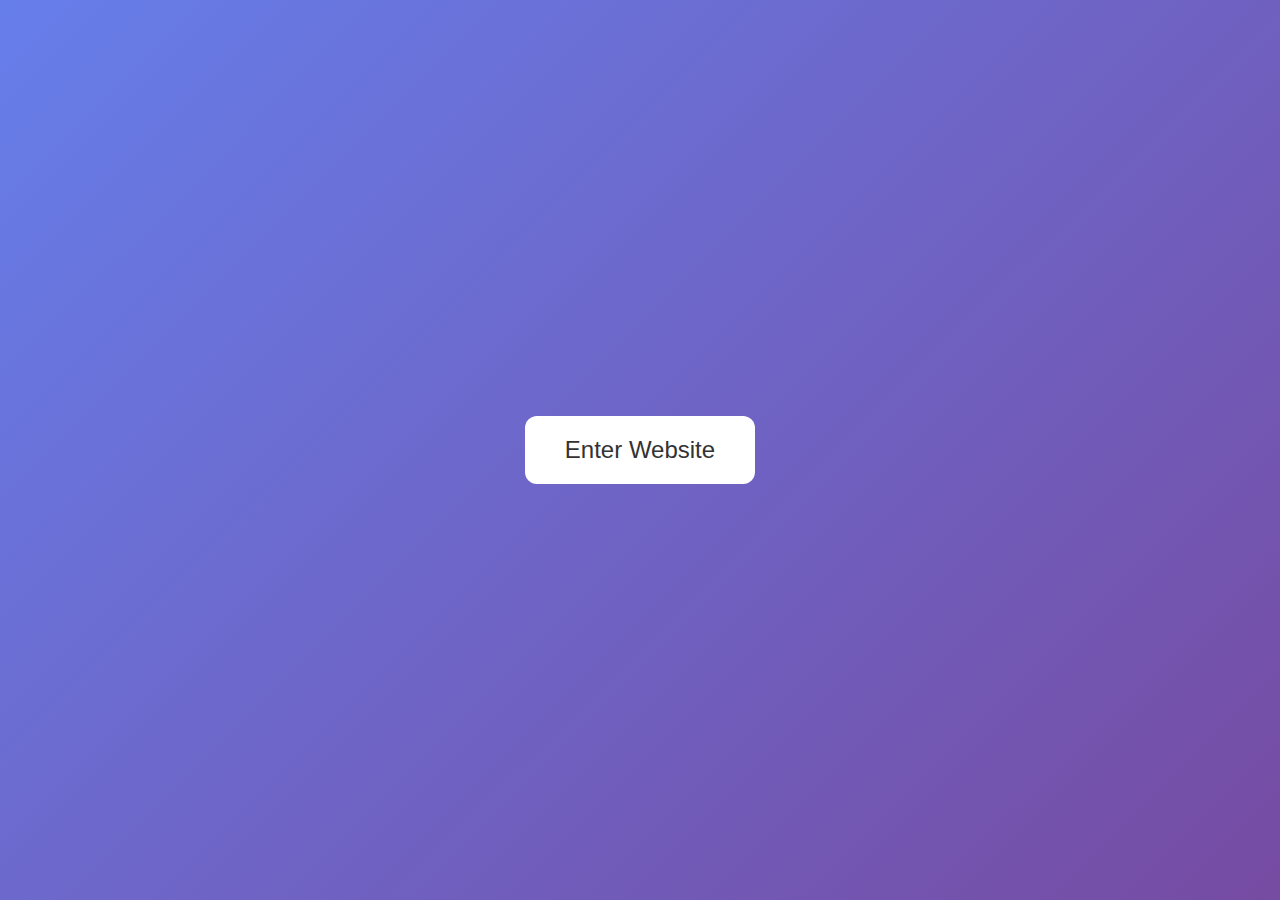
<file: enter.html>
<!DOCTYPE html>
<html lang="en">
<head>
  <meta charset="UTF-8">
  <meta name="viewport" content="width=device-width, initial-scale=1">
  <title>Enter Alex Rivers' Portfolio</title>
  <style>
    body {
      background: linear-gradient(135deg, #667eea, #764ba2);
      display: flex;
      justify-content: center;
      align-items: center;
      height: 100vh;
      margin: 0;
      font-family: 'Arial', sans-serif;
    }
    .enter-button {
      background: white;
      color: #333;
      font-size: 24px;
      padding: 20px 40px;
      text-decoration: none;
      border-radius: 12px;
      transition: background 0.3s, color 0.3s;
    }
    .enter-button:hover {
      background: #333;
      color: white;
    }
  </style>
</head>
<body>

<a href="index.html" class="enter-button">Enter Website</a>

</body>
</html>
</file>
